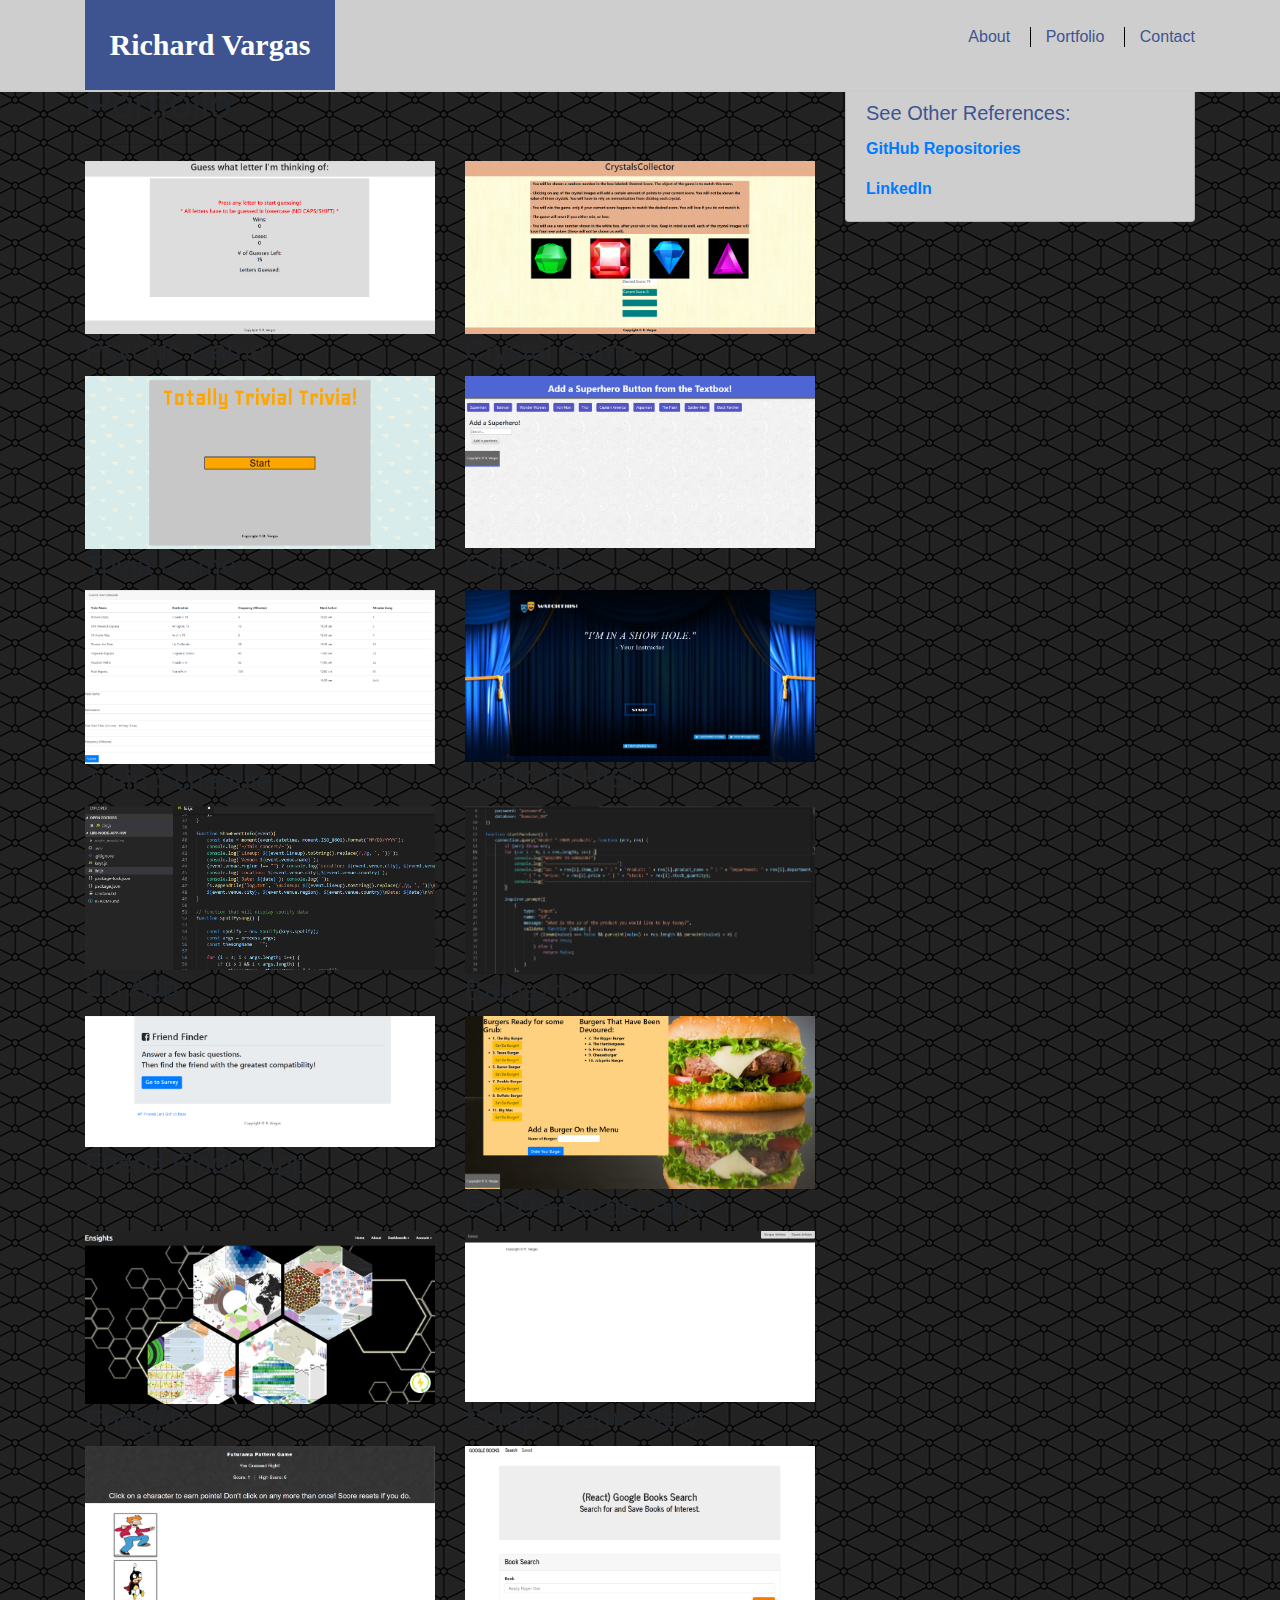
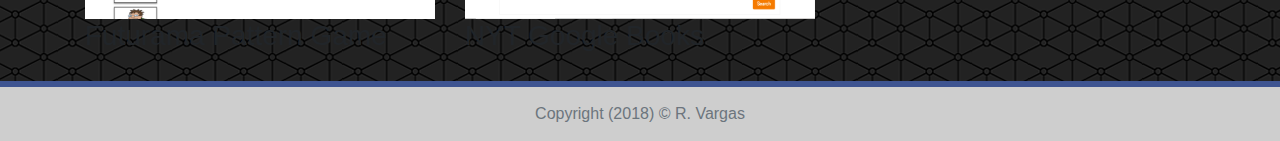
<file: portfolio.html>
<!DOCTYPE html>
<html lang="en-us">

<head>

    <meta charset="UTF-8">
    <meta name="viewport" content="width=device-width, initial-scale=1.0">
    <meta http-equiv="X-UA-Compatible" content="ie=edge">

    <title>Portfolio| Richard Vargas</title>

    <!-- Boostrap Stylesheet -->
    <link rel="stylesheet" href="https://maxcdn.bootstrapcdn.com/bootstrap/4.0.0/css/bootstrap.min.css">

    <!-- My own CSS stylesheet -->
    <link rel="stylesheet" type="text/css" media="screen" href="assets/css/style.css">

</head>

<body>
    <header id="navContainer">
        <div class="container">
            <a href="index.html" id="logo">Richard Vargas</a>
            <nav>
                <ul>
                    <li><a href="index.html">About</a></li>
                    <li><a href="portfolio.html">Portfolio</a></li>
                    <li><a href="contact.html">Contact</a></li>
                </ul>
            </nav>
        </div>
    </header>
    <!-- End of navbar -->

    <!-- Start of container -->
    <div class="container">
        <main class="row">
            <div class="col-md-8">
                <article class="block">
                    <h1 class="block-header">Portfolio</h1>
                    <hr />
                    <div class="row">
                        <div class="col-sm-6 col-md-12 col-lg-6">
                            <a href="https://richardvargas1.github.io/Psychic-Game/">
                                <img border="0" alt="Psychic Game" class="responsive" src="assets/images/Psychic-Game-Screenshot.png"
                                    width="325" height="165">
                            </a>
                            <h3>Psychic Game</h3>
                        </div>
                        <div class="col-sm-6 col-md-12 col-lg-6">
                            <a href="https://richardvargas1.github.io/Unit-4-Game/">
                                <img border="0" alt="Crystal Game" class="responsive" src="assets/images/Unit-4-Game-Screenshot.png"
                                    width="325" height="165">
                            </a>
                            <h3>Crystal Game</h3>
                        </div>
                    </div>
                    <div class="row">
                        <div class="col-sm-6 col-md-12 col-lg-6">
                            <a href="https://richardvargas1.github.io/TriviaGame/">
                                <img border="0" alt="Trivia Game" class="responsive" src="assets/images/Trivia-Game-Screenshot.png"
                                    width="325" height="165">
                            </a>
                            <h3>Trivia Game</h3>
                        </div>
                        <div class="col-sm-6 col-md-12 col-lg-6">
                            <a href="https://richardvargas1.github.io/GIPHY-API/">
                                <img border="0" alt="GifTastic" class="responsive" src="assets/images/GifTastic-Screenshot.png"
                                    width="325" height="165">
                            </a>
                            <h3>GifTastic</h3>
                        </div>
                    </div>
                    <div class="row">
                        <div class="col-sm-6 col-md-12 col-lg-6">
                            <a href="https://richardvargas1.github.io/Firebase-T.S./">
                                <img border="0" alt="Train Scheduler" class="responsive" src="assets/images/Train-Scheduler-Screenshot.png"
                                    width="325" height="165">
                            </a>
                            <h3>Train Scheduler</h3>
                        </div>
                        <div class="col-sm-6 col-md-12 col-lg-6">
                            <a href="https://mig9tx.github.io/WatchThis/">
                                <img border="0" alt="WATCHTHIS!" class="responsive" src="assets/images/WATCHTHIS!-Screenshot.png"
                                    width="325" height="165">
                            </a>
                            <h3>WATCHTHIS!</h3>
                        </div>
                    </div>
                    <div class="row">
                        <div class="col-sm-6 col-md-12 col-lg-6">
                            <a href="https://github.com/RichardVargas1/liri-node-app-hw">
                                <img border="0" alt="Liri App" class="responsive" src="assets/images/liri-code-screenshot.png"
                                    width="325" height="165">
                            </a>
                            <h3>Liri App</h3>
                        </div>
                        <div class="col-sm-6 col-md-12 col-lg-6">
                            <a href="https://github.com/RichardVargas1/mysql_bamazon_hw">
                                <img border="0" alt="Bamazon" class="responsive" src="assets/images/bamazon-screenshot.png"
                                    width="325" height="165">
                            </a>
                            <h3>Bamazon</h3>
                        </div>
                    </div>
                    <div class="row">
                        <div class="col-sm-6 col-md-12 col-lg-6">
                            <a href="https://github.com/RichardVargas1/week_13_HW_Friend_Finder">
                                <img border="0" alt="Friend Finder App" class="responsive" src="assets/images/friendFinderApp-Screenshot.png"
                                    width="325" height="165">
                            </a>
                            <h3>Friend Finder App</h3>
                        </div>
                        <div class="col-sm-6 col-md-12 col-lg-6">
                            <a href="https://vast-ocean-95869.herokuapp.com/">
                                <img border="0" alt="Eat-Da-Burger App" class="responsive" src="assets/images/burger-screenshot.png"
                                    width="325" height="165">
                            </a>
                            <h3>Eat-Da-Burger App</h3>
                        </div>
                    </div>
                    <div class="row">
                        <div class="col-sm-6 col-md-12 col-lg-6">
                            <a href="https://energy-insights.herokuapp.com/home">
                                <img border="0" alt="Ensights" class="responsive" src="assets/images/Ensights-Screenshot.png"
                                    width="325" height="165">
                            </a>
                            <h3>Ensights</h3>
                        </div>
                        <div class="col-sm-6 col-md-12 col-lg-6">
                            <a href="https://github.com/RichardVargas1/scrapeThewNews_RV">
                                <img border="0" alt="ScrapeNews" class="responsive" src="assets/images/scrapeNews-Screenshot.png"
                                    width="325" height="165">
                            </a>
                            <h3>Scrape Some News</h3>
                        </div>
                    </div>
                    <div class="row">
                        <div class="col-sm-6 col-md-12 col-lg-6">
                            <a href="https://futuramapatterngame.herokuapp.com/">
                                <img border="0" alt="Ensights" class="responsive" src="assets/images/FuturamaPatternGame-Screenshot.png"
                                    width="325" height="165">
                            </a>
                            <h3>Futurama Pattern Game</h3>
                        </div>
                        <div class="col-sm-6 col-md-12 col-lg-6">
                            <a href="https://github.com/RichardVargas1/NYT-Google-Books-Search-RV">
                                <img border="0" alt="Ensights" class="responsive" src="assets/images/NYT-Screenshot.png" width="325" height="165">
                            </a>
                            <h3>NYT Google Books</h3>
                        </div>
                    </div>
                </article>
            </div>

            <!-- Social Media Card -->
            <div class="col-md-4">
                <div class="card" id="references">
                    <div class="card-body">
                        <h5 class="card-title">See Other References:</h5>
                        <p class="card-text">
                            <a href="https://github.com/RichardVargas1?tab=repositories">GitHub Repositories</a>
                        </p>
                        <p class="card-text">
                            <a href="https://www.linkedin.com/in/richard-vargas-81617b116/">LinkedIn</a>
                        </p>
                    </div>
                </div>
            </div>
        </main>
    </div>
    <!-- End of Main Container -->


    <!-- Start of footer -->
    <footer class="footer">
        <div class="two-toned-footer-color"></div>
        <p class="text-muted text-muted-footer text-center">
            Copyright (2018) &copy; R. Vargas
        </p>
    </footer>
    <!-- End of footer -->

    <!-- jQuery CDN -->
    <script type="text/javascript" src="https://cdnjs.cloudflare.com/ajax/libs/jquery/3.2.1/jquery.min.js"></script>

    <!-- Bootstrap CDN -->
    <script src="https://maxcdn.bootstrapcdn.com/bootstrap/4.0.0/js/bootstrap.min.js"></script>

</body>

</html>
</file>
<file: assets/css/style.css>
/* @import url("reset.css");

/* --- STYLES FOR ALL PAGES --- */
body {
    /* Typography */
    font-family: Arial, "Helvetica Neue", Helvetica, sans-serif;
  
    /* Visual */
    background-image: url("../images/connectwork.png");
  }
  
  html {
    /* Positioning */
    position: relative;
  
    /* Box-model */
    min-height: 100%;
  }
  
  /* add space for fixed nav */
  main {
    margin: 80px 0;
  }


  /* My Photo */
  .centeredHeadshot {
    display: block;
    align-items: center;
    margin: auto;
  }
  
  /* About Me Tab */
  .aboutMe {
    background-color: rgb(206, 206, 206);
    padding: 30px;
    margin-bottom: 30px;
    color: black;
    font-size: 20px;
    text-align: center;
    font-family: 'Open Sans', sans-serif;
  }
  
  .aboutMe-header {
    /* Typography */
    color: #3e5491;
    font-family: Georgia, Times, "Times New Roman", serif;
    font-weight: bold;
  }

  /* ABOUT-ME PAGE */
  .about-me-header {
    /* Positioning */
    margin-bottom: 33px;
    font-family: Georgia, Times, "Times New Roman", serif;
  
    /* Typography */
    font-size: 32px;
    font-weight: bold;
    color: #3e5491;
  }
  
  #about-image {
    /* Positioning */
    float: left;
  
    /* Box-model */
    width: 200px;
    margin: 0 20px 10px 0;
  }

  /* Portfolio Tab */
  .myPortfolio {
    background-image: url("../images/dark-paths.png");
    color: White;
    padding: 30px;
    margin-bottom: 30px;
  }
  
  /* Typography */
  .myPortfolio-header {
    color: White;
    text-align: center;
    font-family: Georgia, Times, "Times New Roman", serif;
    font-weight: bold;
  }

  /* Contact */
  #contactMe {
    color: #3e5491;
    padding: 30px;
    margin-bottom: 30px;
    background: rgb(206, 206, 206);
    font-size: 20px;
    text-align: center;
    font-family: 'Open Sans', sans-serif;
  }

  /* Social Media Banner */

  /* Contact Icons */
  .icon {
    width: 44px;
    height: 44px;
    margin-right: 8px;
    position: relative;
    display: inline-block;
  }

  /* Email Icon */
  .email-icon {
    background-image: url("../images");
  }

  /* GitHub Icon */
  .github-icon {
    background-image: url("../images");
    background-size: 200px 1200px;
  }

  /* LinkIn Icon */
  .linkedin-icon {
    background-image: url("../images");
  }

  /* NAV START */
  #navContainer {
    position: fixed;
    z-index: 99;

    /* Box-model */
    width: 99.99%;
    top: 0;

    /* Positioning */
    margin: 0 0 30px;
    overflow: auto;

    /* Typography */
    color: rgb(206, 206, 206);
    background: rgb(206, 206, 206);

    /* Visual */
    border-bottom: 2px solid #ccc;
  }

  #logo {
    float: left;

    /* Box-model */
    width: 250px;
    height: 90px;

    /* Typography */
    font-family: Georgia, Times, "Times New Roman", serif;
    font-size: 30px;
    font-weight: 700;
    line-height: 90px;
    color: #fff;
    text-align: center;
    text-decoration: none;

    /* Visual */
    background: #3e5491;
  }

  nav {
    /* Box-model */
    float: right;

    /* Positioning */
    margin-top: 25px;
  }

  nav li {
    display: inline-block;

    /* Box-model */
    padding-left: 15px;

    /* Positioning */
    margin-left: 15px;

    /* Typography */
    line-height: 20px;

    /* Visual */
    border-left: 1px solid black;
  }

  nav a {
    /* Typography */
    color: #3e5491;
    text-decoration: none;
  }

  nav a:hover {
    color: #666;
  }

  nav li:first-child {
    /* Box-model */
    padding-left: 0;

    /* Positioning */
    margin-left: 0;

    /* Visual */
    border-left: 0 none;
  }
  /* END NAV */
  
  /* CONNECT W/ ME CSS */
  .connect-header {
    /* Typography */
    font-size: 25px;
  }
  
  .connect-photo {
    /* Box-model */
    width: 55px;
    height: 55px;
  }
  
  #images {
    /* Box-model */
    padding-top: 15px;
  
    /* Typography */
    text-align: center;
  }
  /* END CONNECT W/ ME */
  
  
  /* BEGIN FOOTER */
  .footer {
    /* Positioning */
    position: absolute;
    bottom: 0;
  
    /* Box-model */
    width: 100%;
    height: 60px;
  
    /* Visual */
    background-color: rgb(206, 206, 206);
  }
  
  .text-muted-footer {
    /* Box-model */
    margin-top: 15px;
  
    /* Typography */
    color: #fff;
  }
  
  .two-toned-footer-color {
    /* Box-model */
    height: 6px;
    padding-top: 3px;
  
    /* Visual */
    background-color: #3e5491;
  }
  /* END FOOTER */
  /* --- END STYLES FOR ALL PAGES --- */
  
  /* --- PAGE-SPECIFIC STYLES --- */
  /* Card References */
  #references {
    background-color: rgb(206, 206, 206);
    color: #3e5491;
    font-weight: bold;
  } 
  /*h4 {
    font-weight: bold;
    font-size: 24px;
  }

  /*s#paragraphs {
    ;
  }
  
  /* END ABOUT-ME PAGE */

  /* START LINKS */
  /*#links {
    position:
  }
  
  
  /* PORTFOLIO PAGE */
  .port-image {
    margin: 20px auto;
  }

  .responsive {
    width: 100%;
    height: auto;
  }
  /* END PORTFOLIO PAGE */
  
  
  /* CONTACT FORM PAGE  */
  .form-control {
    /* give input boxes right angles */
    border-radius: 0;
  
    /* keep from horizontally resizing text area */
    min-width: 100%;
    max-width: 100%;
  }
  
  .submit-btn {
    /* Box-model */
    padding: 15px 30px;
    font-size: 16px;
    font-weight: lighter;
  
    /* Typography */
    color: rgb(206, 206, 206);
  
    /* Visual */
    background-color: #3e5491;
    border: 0;
  }
  
  .submit-btn:hover {
    opacity: .7;
  }
  
  /* END CONTACT FORM PAGE */
</file>
